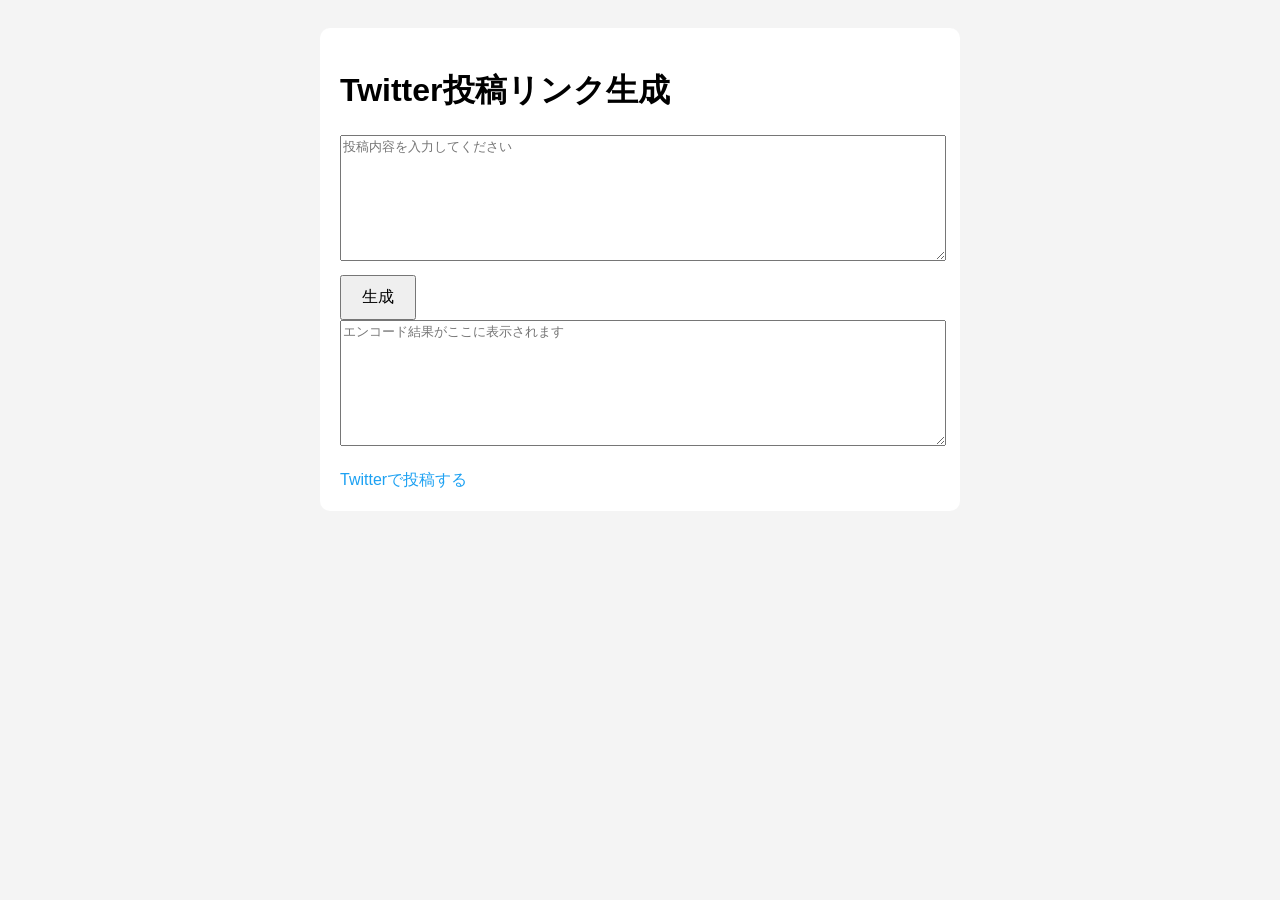
<file: index.html>
<!DOCTYPE html>
<html lang="ja">
<head>
  <meta charset="UTF-8" />
  <meta name="viewport" content="width=device-width, initial-scale=1.0"/>
  <title>Twitter投稿リンク生成</title>
  <link rel="stylesheet" href="style.css"/>
</head>
<body>
  <div class="container">
    <h1>Twitter投稿リンク生成</h1>
    <textarea id="inputText" placeholder="投稿内容を入力してください"></textarea>
    <button onclick="generate()">生成</button>
    <textarea id="outputText" readonly placeholder="エンコード結果がここに表示されます"></textarea>
    <a id="tweetLink" href="#" target="_blank">Twitterで投稿する</a>
  </div>
  <script src="script.js"></script>
</body>
</html>
</file>
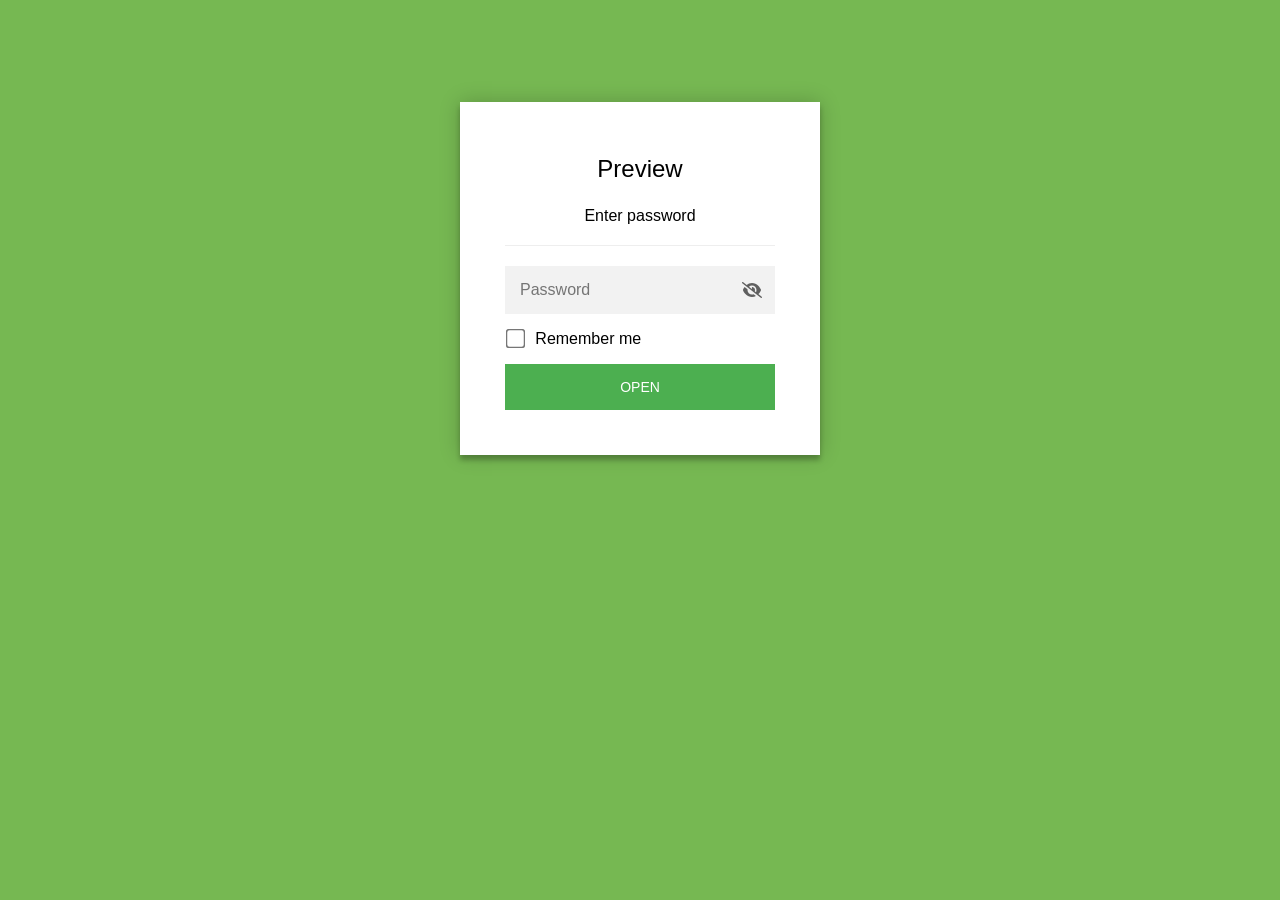
<file: ikki_pre_ja/index.html>
<!DOCTYPE html>
<html class="staticrypt-html">
    <head>
<meta name="robots" content="noindex, nofollow, noarchive">
        <meta charset="utf-8" />
        <title>Preview</title>
        <meta name="viewport" content="width=device-width, initial-scale=1" />

        <!-- do not cache this page -->
        <meta http-equiv="cache-control" content="max-age=0" />
        <meta http-equiv="cache-control" content="no-cache" />
        <meta http-equiv="expires" content="0" />
        <meta http-equiv="expires" content="Tue, 01 Jan 1980 1:00:00 GMT" />
        <meta http-equiv="pragma" content="no-cache" />

        <style>
            .staticrypt-hr {
                margin-top: 20px;
                margin-bottom: 20px;
                border: 0;
                border-top: 1px solid #eee;
            }

            .staticrypt-page {
                width: 360px;
                padding: 8% 0 0;
                margin: auto;
                box-sizing: border-box;
            }

            .staticrypt-form {
                position: relative;
                z-index: 1;
                background: #ffffff;
                max-width: 360px;
                margin: 0 auto 100px;
                padding: 45px;
                text-align: center;
                box-shadow: 0 0 20px 0 rgba(0, 0, 0, 0.2), 0 5px 5px 0 rgba(0, 0, 0, 0.24);
            }

            .staticrypt-form input[type="password"],
            input[type="text"] {
                background: inherit;
                border: 0;
                box-sizing: border-box; /* This ensures padding is included in the total width */
                font-size: 14px;
                outline: 0;
                padding: 15px 30px 15px 15px; /* Adjust the padding to ensure there is space for the icon */
                width: 100%;
            }

            .staticrypt-password-container {
                position: relative;
                outline: 0;
                background: #f2f2f2;
                width: 100%;
                border: 0;
                margin: 0 0 15px;
                box-sizing: border-box;
            }

            .staticrypt-toggle-password-visibility {
                cursor: pointer;
                height: 20px;
                opacity: 60%;
                padding: 13px;
                position: absolute;
                right: 0;
                top: 50%;
                transform: translateY(-50%);
                width: 20px;
            }

            .staticrypt-form .staticrypt-decrypt-button {
                text-transform: uppercase;
                outline: 0;
                background: #4CAF50;
                width: 100%;
                border: 0;
                padding: 15px;
                color: #ffffff;
                font-size: 14px;
                cursor: pointer;
            }

            .staticrypt-form .staticrypt-decrypt-button:hover,
            .staticrypt-form .staticrypt-decrypt-button:active,
            .staticrypt-form .staticrypt-decrypt-button:focus {
                background: #4CAF50;
                filter: brightness(92%);
            }

            .staticrypt-html {
                height: 100%;
            }

            .staticrypt-body {
                height: 100%;
                margin: 0;
            }

            .staticrypt-content {
                height: 100%;
                margin-bottom: 1em;
                background: #76B852;
                font-family: "Arial", sans-serif;
                -webkit-font-smoothing: antialiased;
                -moz-osx-font-smoothing: grayscale;
            }

            .staticrypt-instructions {
                margin-top: -1em;
                margin-bottom: 1em;
            }

            .staticrypt-title {
                font-size: 1.5em;
            }

            label.staticrypt-remember {
                display: flex;
                align-items: center;
                margin-bottom: 1em;
            }

            .staticrypt-remember input[type="checkbox"] {
                transform: scale(1.5);
                margin-right: 1em;
            }

            .hidden {
                display: none !important;
            }

            .staticrypt-spinner-container {
                height: 100%;
                display: flex;
                align-items: center;
                justify-content: center;
            }

            .staticrypt-spinner {
                display: inline-block;
                width: 2rem;
                height: 2rem;
                vertical-align: text-bottom;
                border: 0.25em solid gray;
                border-right-color: transparent;
                border-radius: 50%;
                -webkit-animation: spinner-border 0.75s linear infinite;
                animation: spinner-border 0.75s linear infinite;
                animation-duration: 0.75s;
                animation-timing-function: linear;
                animation-delay: 0s;
                animation-iteration-count: infinite;
                animation-direction: normal;
                animation-fill-mode: none;
                animation-play-state: running;
                animation-name: spinner-border;
            }

            @keyframes spinner-border {
                100% {
                    transform: rotate(360deg);
                }
            }

            @media screen and (-webkit-min-device-pixel-ratio: 0) {
                .staticrypt-form input[type="password"],
                input[type="text"] {
                    font-size: 16px;
                }
            }
        </style>
    </head>

    <body class="staticrypt-body">
        <div id="staticrypt_loading" class="staticrypt-spinner-container">
            <div class="staticrypt-spinner"></div>
        </div>

        <div id="staticrypt_content" class="staticrypt-content hidden">
            <div class="staticrypt-page">
                <div class="staticrypt-form">
                    <div class="staticrypt-instructions">
                        <p class="staticrypt-title">Preview</p>
                        <p>Enter password</p>
                    </div>

                    <hr class="staticrypt-hr" />

                    <form id="staticrypt-form" action="#" method="post">
                        <div class="staticrypt-password-container">
                            <input
                                id="staticrypt-password"
                                type="password"
                                name="password"
                                placeholder="Password"
                                autofocus
                            />

                            <img
                                class="staticrypt-toggle-password-visibility"
                                alt="Show password"
                                title="Show password"
                                src="[data-uri]"
                            />
                        </div>

                        <label id="staticrypt-remember-label" class="staticrypt-remember hidden">
                            <input id="staticrypt-remember" type="checkbox" name="remember" />
                            Remember me
                        </label>

                        <input type="submit" class="staticrypt-decrypt-button" value="Open" />
                    </form>
                </div>
            </div>
        </div>

        <script>
            // these variables will be filled when generating the file - the template format is 'variable_name'
            const staticryptInitiator = ((function(){
  const exports = {};
  const cryptoEngine = ((function(){
  const exports = {};
  const { subtle } = crypto;

const IV_BITS = 16 * 8;
const HEX_BITS = 4;
const ENCRYPTION_ALGO = "AES-CBC";

/**
 * Translates between utf8 encoded hexadecimal strings
 * and Uint8Array bytes.
 */
const HexEncoder = {
    /**
     * hex string -> bytes
     * @param {string} hexString
     * @returns {Uint8Array}
     */
    parse: function (hexString) {
        if (hexString.length % 2 !== 0) throw "Invalid hexString";
        const arrayBuffer = new Uint8Array(hexString.length / 2);

        for (let i = 0; i < hexString.length; i += 2) {
            const byteValue = parseInt(hexString.substring(i, i + 2), 16);
            if (isNaN(byteValue)) {
                throw "Invalid hexString";
            }
            arrayBuffer[i / 2] = byteValue;
        }
        return arrayBuffer;
    },

    /**
     * bytes -> hex string
     * @param {Uint8Array} bytes
     * @returns {string}
     */
    stringify: function (bytes) {
        const hexBytes = [];

        for (let i = 0; i < bytes.length; ++i) {
            let byteString = bytes[i].toString(16);
            if (byteString.length < 2) {
                byteString = "0" + byteString;
            }
            hexBytes.push(byteString);
        }
        return hexBytes.join("");
    },
};

/**
 * Translates between utf8 strings and Uint8Array bytes.
 */
const UTF8Encoder = {
    parse: function (str) {
        return new TextEncoder().encode(str);
    },

    stringify: function (bytes) {
        return new TextDecoder().decode(bytes);
    },
};

/**
 * Salt and encrypt a msg with a password.
 */
async function encrypt(msg, hashedPassword) {
    // Must be 16 bytes, unpredictable, and preferably cryptographically random. However, it need not be secret.
    // https://developer.mozilla.org/en-US/docs/Web/API/SubtleCrypto/encrypt#parameters
    const iv = crypto.getRandomValues(new Uint8Array(IV_BITS / 8));

    const key = await subtle.importKey("raw", HexEncoder.parse(hashedPassword), ENCRYPTION_ALGO, false, ["encrypt"]);

    const encrypted = await subtle.encrypt(
        {
            name: ENCRYPTION_ALGO,
            iv: iv,
        },
        key,
        UTF8Encoder.parse(msg)
    );

    // iv will be 32 hex characters, we prepend it to the ciphertext for use in decryption
    return HexEncoder.stringify(iv) + HexEncoder.stringify(new Uint8Array(encrypted));
}
exports.encrypt = encrypt;

/**
 * Decrypt a salted msg using a password.
 *
 * @param {string} encryptedMsg
 * @param {string} hashedPassword
 * @returns {Promise<string>}
 */
async function decrypt(encryptedMsg, hashedPassword) {
    const ivLength = IV_BITS / HEX_BITS;
    const iv = HexEncoder.parse(encryptedMsg.substring(0, ivLength));
    const encrypted = encryptedMsg.substring(ivLength);

    const key = await subtle.importKey("raw", HexEncoder.parse(hashedPassword), ENCRYPTION_ALGO, false, ["decrypt"]);

    const outBuffer = await subtle.decrypt(
        {
            name: ENCRYPTION_ALGO,
            iv: iv,
        },
        key,
        HexEncoder.parse(encrypted)
    );

    return UTF8Encoder.stringify(new Uint8Array(outBuffer));
}
exports.decrypt = decrypt;

/**
 * Salt and hash the password so it can be stored in localStorage without opening a password reuse vulnerability.
 *
 * @param {string} password
 * @param {string} salt
 * @returns {Promise<string>}
 */
async function hashPassword(password, salt) {
    // we hash the password in multiple steps, each adding more iterations. This is because we used to allow less
    // iterations, so for backward compatibility reasons, we need to support going from that to more iterations.
    let hashedPassword = await hashLegacyRound(password, salt);

    hashedPassword = await hashSecondRound(hashedPassword, salt);

    return hashThirdRound(hashedPassword, salt);
}
exports.hashPassword = hashPassword;

/**
 * This hashes the password with 1k iterations. This is a low number, we need this function to support backwards
 * compatibility.
 *
 * @param {string} password
 * @param {string} salt
 * @returns {Promise<string>}
 */
function hashLegacyRound(password, salt) {
    return pbkdf2(password, salt, 1000, "SHA-1");
}
exports.hashLegacyRound = hashLegacyRound;

/**
 * Add a second round of iterations. This is because we used to use 1k, so for backwards compatibility with
 * remember-me/autodecrypt links, we need to support going from that to more iterations.
 *
 * @param hashedPassword
 * @param salt
 * @returns {Promise<string>}
 */
function hashSecondRound(hashedPassword, salt) {
    return pbkdf2(hashedPassword, salt, 14000, "SHA-256");
}
exports.hashSecondRound = hashSecondRound;

/**
 * Add a third round of iterations to bring total number to 600k. This is because we used to use 1k, then 15k, so for
 * backwards compatibility with remember-me/autodecrypt links, we need to support going from that to more iterations.
 *
 * @param hashedPassword
 * @param salt
 * @returns {Promise<string>}
 */
function hashThirdRound(hashedPassword, salt) {
    return pbkdf2(hashedPassword, salt, 585000, "SHA-256");
}
exports.hashThirdRound = hashThirdRound;

/**
 * Salt and hash the password so it can be stored in localStorage without opening a password reuse vulnerability.
 *
 * @param {string} password
 * @param {string} salt
 * @param {int} iterations
 * @param {string} hashAlgorithm
 * @returns {Promise<string>}
 */
async function pbkdf2(password, salt, iterations, hashAlgorithm) {
    const key = await subtle.importKey("raw", UTF8Encoder.parse(password), "PBKDF2", false, ["deriveBits"]);

    const keyBytes = await subtle.deriveBits(
        {
            name: "PBKDF2",
            hash: hashAlgorithm,
            iterations,
            salt: UTF8Encoder.parse(salt),
        },
        key,
        256
    );

    return HexEncoder.stringify(new Uint8Array(keyBytes));
}

function generateRandomSalt() {
    const bytes = crypto.getRandomValues(new Uint8Array(128 / 8));

    return HexEncoder.stringify(new Uint8Array(bytes));
}
exports.generateRandomSalt = generateRandomSalt;

async function signMessage(hashedPassword, message) {
    const key = await subtle.importKey(
        "raw",
        HexEncoder.parse(hashedPassword),
        {
            name: "HMAC",
            hash: "SHA-256",
        },
        false,
        ["sign"]
    );
    const signature = await subtle.sign("HMAC", key, UTF8Encoder.parse(message));

    return HexEncoder.stringify(new Uint8Array(signature));
}
exports.signMessage = signMessage;

function getRandomAlphanum() {
    const possibleCharacters = "abcdefghijklmnopqrstuvwxyzABCDEFGHIJKLMNOPQRSTUVWXYZ0123456789";

    let byteArray;
    let parsedInt;

    // Keep generating new random bytes until we get a value that falls
    // within a range that can be evenly divided by possibleCharacters.length
    do {
        byteArray = crypto.getRandomValues(new Uint8Array(1));
        // extract the lowest byte to get an int from 0 to 255 (probably unnecessary, since we're only generating 1 byte)
        parsedInt = byteArray[0] & 0xff;
    } while (parsedInt >= 256 - (256 % possibleCharacters.length));

    // Take the modulo of the parsed integer to get a random number between 0 and totalLength - 1
    const randomIndex = parsedInt % possibleCharacters.length;

    return possibleCharacters[randomIndex];
}

/**
 * Generate a random string of a given length.
 *
 * @param {int} length
 * @returns {string}
 */
function generateRandomString(length) {
    let randomString = "";

    for (let i = 0; i < length; i++) {
        randomString += getRandomAlphanum();
    }

    return randomString;
}
exports.generateRandomString = generateRandomString;

  return exports;
})());
const codec = ((function(){
  const exports = {};
  /**
 * Initialize the codec with the provided cryptoEngine - this return functions to encode and decode messages.
 *
 * @param cryptoEngine - the engine to use for encryption / decryption
 */
function init(cryptoEngine) {
    const exports = {};

    /**
     * Top-level function for encoding a message.
     * Includes password hashing, encryption, and signing.
     *
     * @param {string} msg
     * @param {string} password
     * @param {string} salt
     *
     * @returns {string} The encoded text
     */
    async function encode(msg, password, salt) {
        const hashedPassword = await cryptoEngine.hashPassword(password, salt);

        const encrypted = await cryptoEngine.encrypt(msg, hashedPassword);

        // we use the hashed password in the HMAC because this is effectively what will be used a password (so we can store
        // it in localStorage safely, we don't use the clear text password)
        const hmac = await cryptoEngine.signMessage(hashedPassword, encrypted);

        return hmac + encrypted;
    }
    exports.encode = encode;

    /**
     * Encode using a password that has already been hashed. This is useful to encode multiple messages in a row, that way
     * we don't need to hash the password multiple times.
     *
     * @param {string} msg
     * @param {string} hashedPassword
     *
     * @returns {string} The encoded text
     */
    async function encodeWithHashedPassword(msg, hashedPassword) {
        const encrypted = await cryptoEngine.encrypt(msg, hashedPassword);

        // we use the hashed password in the HMAC because this is effectively what will be used a password (so we can store
        // it in localStorage safely, we don't use the clear text password)
        const hmac = await cryptoEngine.signMessage(hashedPassword, encrypted);

        return hmac + encrypted;
    }
    exports.encodeWithHashedPassword = encodeWithHashedPassword;

    /**
     * Top-level function for decoding a message.
     * Includes signature check and decryption.
     *
     * @param {string} signedMsg
     * @param {string} hashedPassword
     * @param {string} salt
     * @param {int} backwardCompatibleAttempt
     * @param {string} originalPassword
     *
     * @returns {Object} {success: true, decoded: string} | {success: false, message: string}
     */
    async function decode(signedMsg, hashedPassword, salt, backwardCompatibleAttempt = 0, originalPassword = "") {
        const encryptedHMAC = signedMsg.substring(0, 64);
        const encryptedMsg = signedMsg.substring(64);
        const decryptedHMAC = await cryptoEngine.signMessage(hashedPassword, encryptedMsg);

        if (decryptedHMAC !== encryptedHMAC) {
            // we have been raising the number of iterations in the hashing algorithm multiple times, so to support the old
            // remember-me/autodecrypt links we need to try bringing the old hashes up to speed.
            originalPassword = originalPassword || hashedPassword;
            if (backwardCompatibleAttempt === 0) {
                const updatedHashedPassword = await cryptoEngine.hashThirdRound(originalPassword, salt);

                return decode(signedMsg, updatedHashedPassword, salt, backwardCompatibleAttempt + 1, originalPassword);
            }
            if (backwardCompatibleAttempt === 1) {
                let updatedHashedPassword = await cryptoEngine.hashSecondRound(originalPassword, salt);
                updatedHashedPassword = await cryptoEngine.hashThirdRound(updatedHashedPassword, salt);

                return decode(signedMsg, updatedHashedPassword, salt, backwardCompatibleAttempt + 1, originalPassword);
            }

            return { success: false, message: "Signature mismatch" };
        }

        return {
            success: true,
            decoded: await cryptoEngine.decrypt(encryptedMsg, hashedPassword),
        };
    }
    exports.decode = decode;

    return exports;
}
exports.init = init;

  return exports;
})());
const decode = codec.init(cryptoEngine).decode;

/**
 * Initialize the staticrypt module, that exposes functions callbable by the password_template.
 *
 * @param {{
 *  staticryptEncryptedMsgUniqueVariableName: string,
 *  isRememberEnabled: boolean,
 *  rememberDurationInDays: number,
 *  staticryptSaltUniqueVariableName: string,
 * }} staticryptConfig - object of data that is stored on the password_template at encryption time.
 *
 * @param {{
 *  rememberExpirationKey: string,
 *  rememberPassphraseKey: string,
 *  replaceHtmlCallback: function,
 *  clearLocalStorageCallback: function,
 * }} templateConfig - object of data that can be configured by a custom password_template.
 */
function init(staticryptConfig, templateConfig) {
    const exports = {};

    /**
     * Decrypt our encrypted page, replace the whole HTML.
     *
     * @param {string} hashedPassword
     * @returns {Promise<boolean>}
     */
    async function decryptAndReplaceHtml(hashedPassword) {
        const { staticryptEncryptedMsgUniqueVariableName, staticryptSaltUniqueVariableName } = staticryptConfig;
        const { replaceHtmlCallback } = templateConfig;

        const result = await decode(
            staticryptEncryptedMsgUniqueVariableName,
            hashedPassword,
            staticryptSaltUniqueVariableName
        );
        if (!result.success) {
            return false;
        }
        const plainHTML = result.decoded;

        // if the user configured a callback call it, otherwise just replace the whole HTML
        if (typeof replaceHtmlCallback === "function") {
            replaceHtmlCallback(plainHTML);
        } else {
            document.write(plainHTML);
            document.close();
        }

        return true;
    }

    /**
     * Attempt to decrypt the page and replace the whole HTML.
     *
     * @param {string} password
     * @param {boolean} isRememberChecked
     *
     * @returns {Promise<{isSuccessful: boolean, hashedPassword?: string}>} - we return an object, so that if we want to
     *   expose more information in the future we can do it without breaking the password_template
     */
    async function handleDecryptionOfPage(password, isRememberChecked) {
        const { staticryptSaltUniqueVariableName } = staticryptConfig;

        // decrypt and replace the whole page
        const hashedPassword = await cryptoEngine.hashPassword(password, staticryptSaltUniqueVariableName);
        return handleDecryptionOfPageFromHash(hashedPassword, isRememberChecked);
    }
    exports.handleDecryptionOfPage = handleDecryptionOfPage;

    async function handleDecryptionOfPageFromHash(hashedPassword, isRememberChecked) {
        const { isRememberEnabled, rememberDurationInDays } = staticryptConfig;
        const { rememberExpirationKey, rememberPassphraseKey } = templateConfig;

        const isDecryptionSuccessful = await decryptAndReplaceHtml(hashedPassword);

        if (!isDecryptionSuccessful) {
            return {
                isSuccessful: false,
                hashedPassword,
            };
        }

        // remember the hashedPassword and set its expiration if necessary
        if (isRememberEnabled && isRememberChecked) {
            window.localStorage.setItem(rememberPassphraseKey, hashedPassword);

            // set the expiration if the duration isn't 0 (meaning no expiration)
            if (rememberDurationInDays > 0) {
                window.localStorage.setItem(
                    rememberExpirationKey,
                    (new Date().getTime() + rememberDurationInDays * 24 * 60 * 60 * 1000).toString()
                );
            }
        }

        return {
            isSuccessful: true,
            hashedPassword,
        };
    }
    exports.handleDecryptionOfPageFromHash = handleDecryptionOfPageFromHash;

    /**
     * Clear localstorage from staticrypt related values
     */
    function clearLocalStorage() {
        const { clearLocalStorageCallback, rememberExpirationKey, rememberPassphraseKey } = templateConfig;

        if (typeof clearLocalStorageCallback === "function") {
            clearLocalStorageCallback();
        } else {
            localStorage.removeItem(rememberPassphraseKey);
            localStorage.removeItem(rememberExpirationKey);
        }
    }

    async function handleDecryptOnLoad() {
        let isSuccessful = await decryptOnLoadFromUrl();

        if (!isSuccessful) {
            isSuccessful = await decryptOnLoadFromRememberMe();
        }

        return { isSuccessful };
    }
    exports.handleDecryptOnLoad = handleDecryptOnLoad;

    /**
     * Clear storage if we are logging out
     *
     * @returns {boolean} - whether we logged out
     */
    function logoutIfNeeded() {
        const logoutKey = "staticrypt_logout";

        // handle logout through query param
        const queryParams = new URLSearchParams(window.location.search);
        if (queryParams.has(logoutKey)) {
            clearLocalStorage();
            return true;
        }

        // handle logout through URL fragment
        const hash = window.location.hash.substring(1);
        if (hash.includes(logoutKey)) {
            clearLocalStorage();
            return true;
        }

        return false;
    }

    /**
     * To be called on load: check if we want to try to decrypt and replace the HTML with the decrypted content, and
     * try to do it if needed.
     *
     * @returns {Promise<boolean>} true if we derypted and replaced the whole page, false otherwise
     */
    async function decryptOnLoadFromRememberMe() {
        const { rememberDurationInDays } = staticryptConfig;
        const { rememberExpirationKey, rememberPassphraseKey } = templateConfig;

        // if we are login out, terminate
        if (logoutIfNeeded()) {
            return false;
        }

        // if there is expiration configured, check if we're not beyond the expiration
        if (rememberDurationInDays && rememberDurationInDays > 0) {
            const expiration = localStorage.getItem(rememberExpirationKey),
                isExpired = expiration && new Date().getTime() > parseInt(expiration);

            if (isExpired) {
                clearLocalStorage();
                return false;
            }
        }

        const hashedPassword = localStorage.getItem(rememberPassphraseKey);

        if (hashedPassword) {
            // try to decrypt
            const isDecryptionSuccessful = await decryptAndReplaceHtml(hashedPassword);

            // if the decryption is unsuccessful the password might be wrong - silently clear the saved data and let
            // the user fill the password form again
            if (!isDecryptionSuccessful) {
                clearLocalStorage();
                return false;
            }

            return true;
        }

        return false;
    }

    async function decryptOnLoadFromUrl() {
        const passwordKey = "staticrypt_pwd";
        const rememberMeKey = "remember_me";

        // try to get the password from the query param (for backward compatibility - we now want to avoid this method,
        // since it sends the hashed password to the server which isn't needed)
        const queryParams = new URLSearchParams(window.location.search);
        const hashedPasswordQuery = queryParams.get(passwordKey);
        const rememberMeQuery = queryParams.get(rememberMeKey);

        const urlFragment = window.location.hash.substring(1);
        // get the password from the url fragment
        const hashedPasswordRegexMatch = urlFragment.match(new RegExp(passwordKey + "=([^&]*)"));
        const hashedPasswordFragment = hashedPasswordRegexMatch ? hashedPasswordRegexMatch[1] : null;
        const rememberMeFragment = urlFragment.includes(rememberMeKey);

        const hashedPassword = hashedPasswordFragment || hashedPasswordQuery;
        const rememberMe = rememberMeFragment || rememberMeQuery;

        if (hashedPassword) {
            return handleDecryptionOfPageFromHash(hashedPassword, rememberMe);
        }

        return false;
    }

    return exports;
}
exports.init = init;

  return exports;
})());
            const templateError = "Incorrect password",
                templateToggleAltShow = "Show password",
                templateToggleAltHide = "Hide password",
                isRememberEnabled = true,
                staticryptConfig = {"staticryptEncryptedMsgUniqueVariableName":"[base64]","isRememberEnabled":true,"rememberDurationInDays":30,"staticryptSaltUniqueVariableName":"838ad51eeaa72da3b6dbbb014a5b7c48"};

            // you can edit these values to customize some of the behavior of StatiCrypt
            const templateConfig = {
                rememberExpirationKey: "staticrypt_expiration",
                rememberPassphraseKey: "staticrypt_passphrase",
                replaceHtmlCallback: null,
                clearLocalStorageCallback: null,
            };

            // init the staticrypt engine
            const staticrypt = staticryptInitiator.init(staticryptConfig, templateConfig);

            // try to automatically decrypt on load if there is a saved password
            window.onload = async function () {
                const { isSuccessful } = await staticrypt.handleDecryptOnLoad();

                // if we didn't decrypt anything on load, show the password prompt. Otherwise the content has already been
                // replaced, no need to do anything
                if (!isSuccessful) {
                    // hide loading screen
                    document.getElementById("staticrypt_loading").classList.add("hidden");
                    document.getElementById("staticrypt_content").classList.remove("hidden");
                    document.getElementById("staticrypt-password").focus();

                    // show the remember me checkbox
                    if (isRememberEnabled) {
                        document.getElementById("staticrypt-remember-label").classList.remove("hidden");
                    }
                }
            };

            // toggle password visibility
            const toggleIcon = document.querySelector(".staticrypt-toggle-password-visibility");
            // these two icons are coming from FontAwesome
            const imgSrcEyeClosed =
                "[data-uri]";
            const imgSrcEyeOpened =
                "[data-uri]";
            toggleIcon.addEventListener("click", function () {
                const passwordInput = document.getElementById("staticrypt-password");
                if (passwordInput.type === "password") {
                    passwordInput.type = "text";
                    toggleIcon.src = imgSrcEyeOpened;
                    toggleIcon.alt = templateToggleAltHide;
                    toggleIcon.title = templateToggleAltHide;
                } else {
                    passwordInput.type = "password";
                    toggleIcon.src = imgSrcEyeClosed;
                    toggleIcon.alt = templateToggleAltShow;
                    toggleIcon.title = templateToggleAltShow;
                }
            });

            // handle password form submission
            document.getElementById("staticrypt-form").addEventListener("submit", async function (e) {
                e.preventDefault();

                const password = document.getElementById("staticrypt-password").value,
                    isRememberChecked = document.getElementById("staticrypt-remember").checked;

                const { isSuccessful } = await staticrypt.handleDecryptionOfPage(password, isRememberChecked);

                if (!isSuccessful) {
                    alert(templateError);
                }
            });
        </script>
    </body>
</html>
</file>
<file: style.css>
body {
  font-family: Arial, sans-serif;
  background: #f4f4f4;
  padding: 20px;
}
.container {
  max-width: 600px;
  margin: auto;
  background: white;
  padding: 20px;
  border-radius: 10px;
}
textarea {
  width: 100%;
  height: 120px;
  margin-bottom: 10px;
}
button {
  padding: 10px 20px;
  font-size: 16px;
}
a {
  display: inline-block;
  margin-top: 10px;
  color: #1da1f2;
  text-decoration: none;
}
</file>
